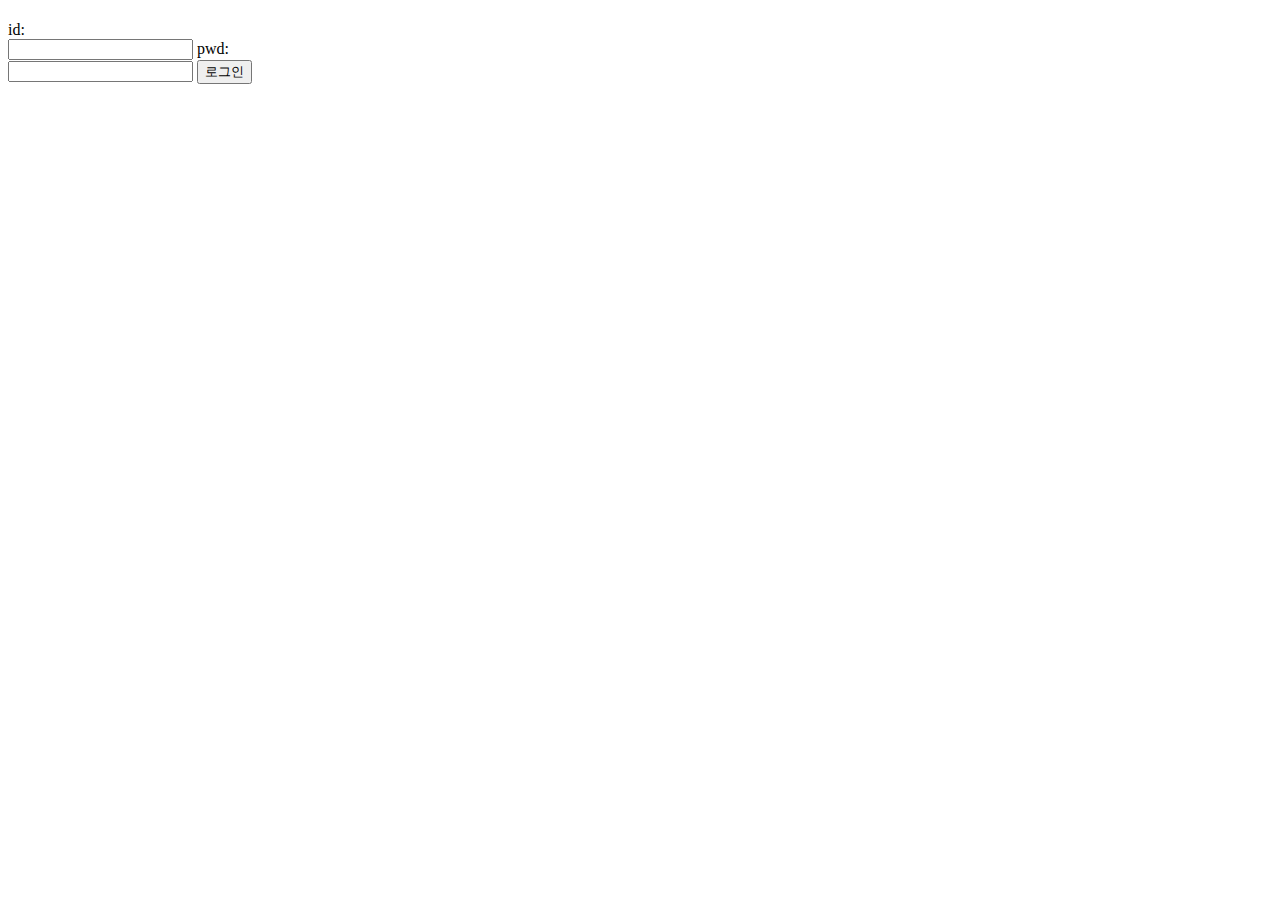
<file: src/main/resources/templates/login.html>
<!DOCTYPE html>
<html lang="en" xmlns:th="http://www.thymeleaf.org">
<head>
    <meta charset="UTF-8">
    <title>Title</title>
</head>
<body>
<h1 th:text="${param.msg}"></h1>
<h1 th:text="${msg}"></h1>
<!--<h1 th:text="${#request.getAttribute('msg')}"></h1>-->
<form action="/login/login" method="post">
    id:<br>
    <input type="text" name="id">
    pwd:<br>
    <input type="password" name="pwd">
    <input type="submit" value="로그인">
</form>
</body>
</html>
</file>
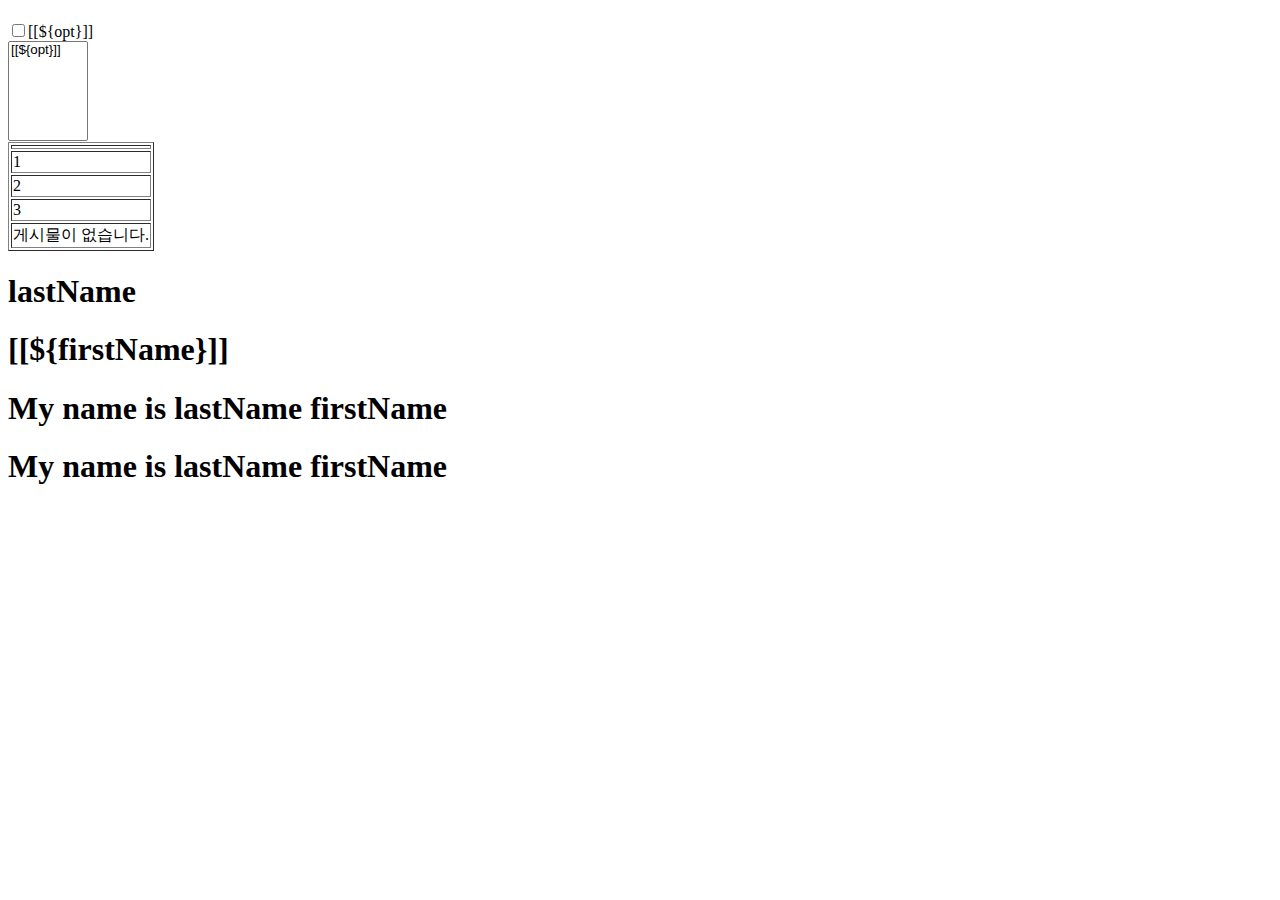
<file: src/main/resources/templates/test.html>
<!DOCTYPE html>
<html lang="en" xmlns:th="http://www.thymeleaf.org">
<head>
    <meta charset="UTF-8">
    <title>Title</title>
    <style>
        select {
            width : 80px;
            height : 100px;
        }
    </style>
</head>
<body>
<h1 th:text="|year : ${year}|"></h1>
<h1 th:text="|id : ${session.id}|"></h1>
<h1 th:text="|email : ${application.email}|"></h1>
<script th:inline="javascript">
    var firstName = [[${firstName}]]
    var lastName = /*[[${lastName}]]*/ "testName"
    var arr = [[${list}]]
    var userObj = [[${user}]]
</script>
<!--<a href="board.html" th:href="@{/board/list(bno=${bno}, type='L')}">aaa</a>-->
<!--/*/<th:block th:each="opt : ${list}">/*/-->
    <input type="checkbox" th:value="${opt}">[[${opt}]]<br>
<!--/*/</th:block>/*/-->
<select name="" id="" multiple>
    <option th:each="opt : ${list}" th:value="${opt}">[[${opt}]]</option>
</select>
<table border="1px">
    <tr th:each="item : ${list}">
        <td th:text="${item}"></td>
    </tr>
    <!--/*-->
    <tr>
        <td>1</td>
    </tr>
    <tr>
        <td>2</td>
    </tr>
    <tr>
        <td>3</td>
    </tr>
    <!--*/-->
<!--    <tr th:if="${list.size}==0"> 더이상 지원되지 않는 표현방식인것같다-->
<!--    <tr th:unless="${list.isEmpty()}">-->
    <tr th:if="${list.isEmpty()}">
        <td>게시물이 없습니다.</td>
    </tr>
</table>
<h1 th:text="${lastName}">lastName</h1>
<h1>[[${firstName}]]</h1>
<h1 th:text="'My name is' + ${lastName} + ',' + ${firstName}">My name is lastName firstName</h1>
<h1 th:text="|My name is ${lastName}, ${firstName}|">My name is lastName firstName</h1>
<span th:text="${'<i>DaeHee Lee</i>'}"></span>
<span th:utext="${'<i>DaeHee Lee</i>'}"></span>
</body>
</html>
</file>
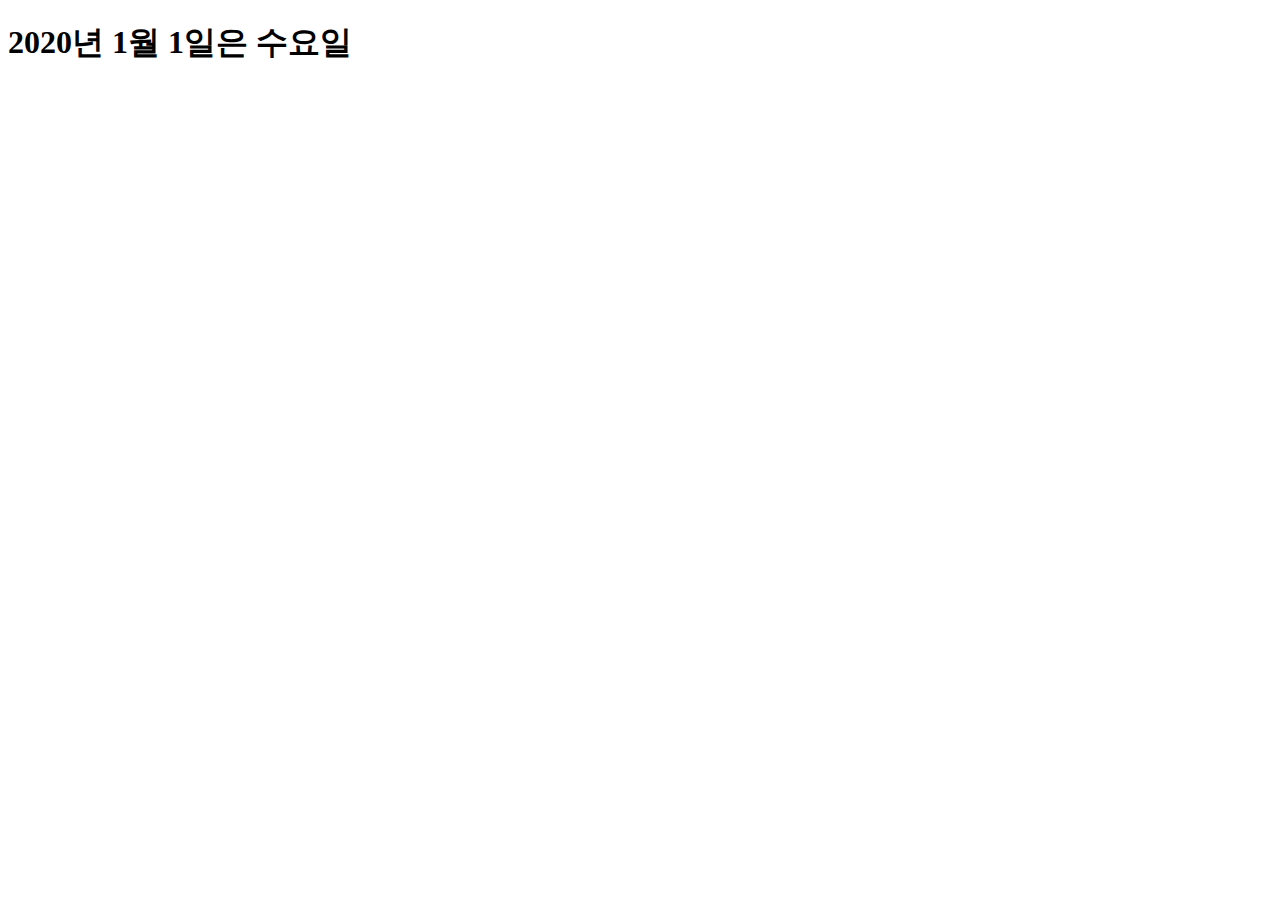
<file: src/main/resources/templates/yoil.html>
<!DOCTYPE html>
<html lang="en" xmlns:th="http://www.thymeleaf.org">
<head>
    <meta charset="UTF-8">
    <title>YoilTeller</title>
</head>
<body>
<h1 th:text="|${myDate.year}년 ${myDate.month}월 ${myDate.day}일은 ${yoil}요일입니다.|">2020년 1월 1일은 수요일</h1>
</body>
</html>
</file>
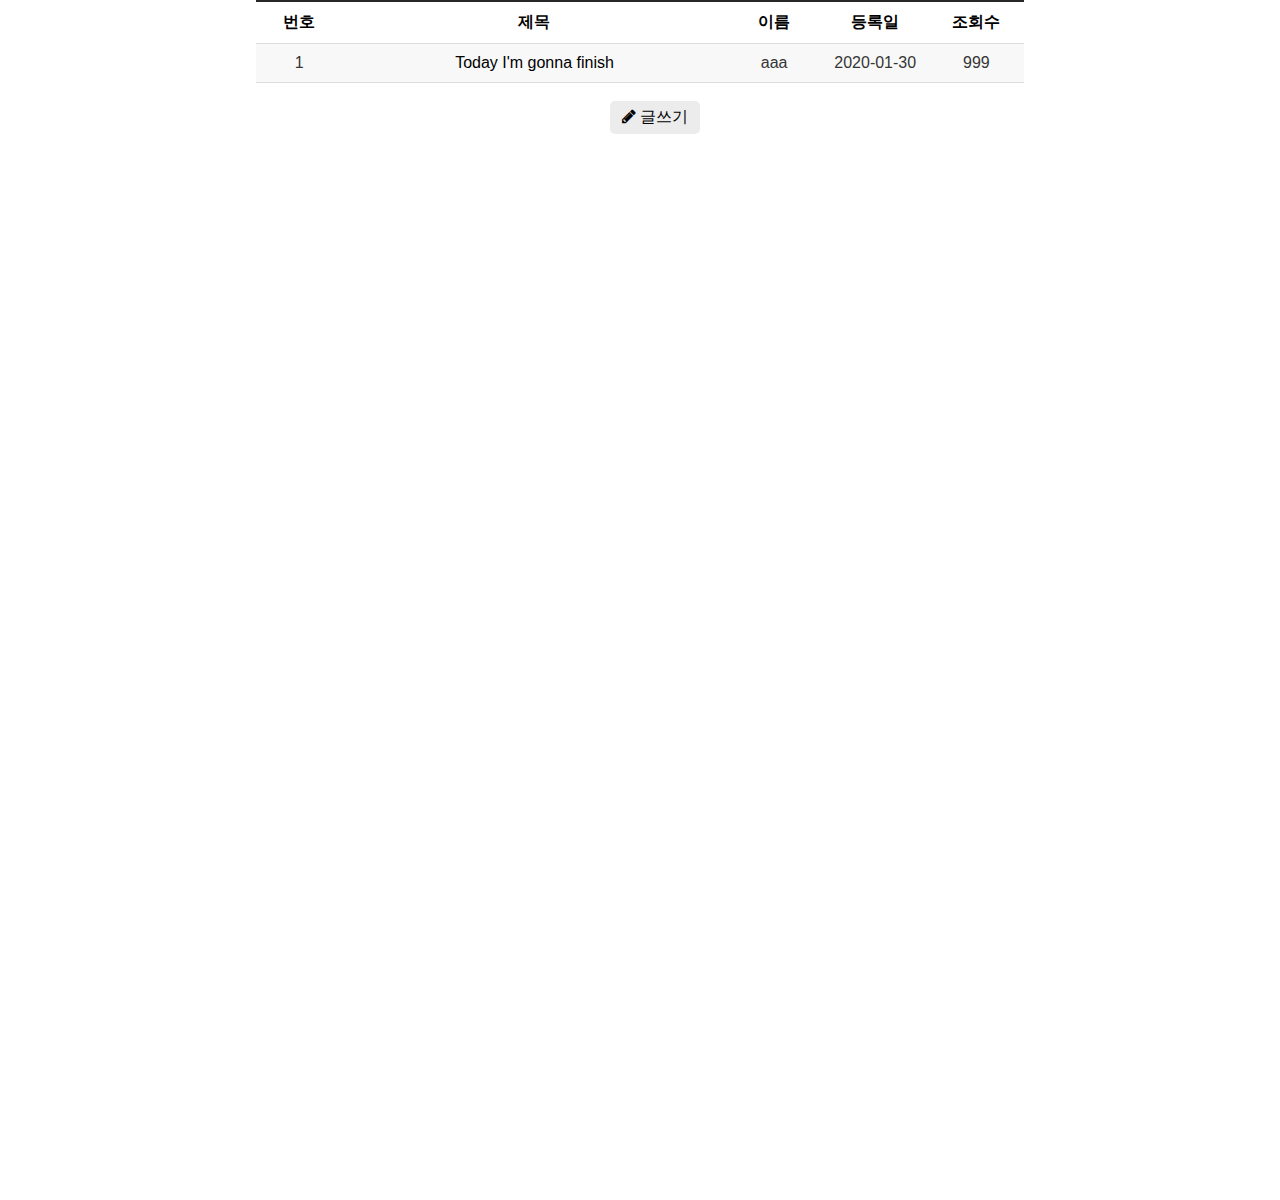
<file: src/main/resources/templates/board/list.html>
<!DOCTYPE html>
<html xmlns:th="http://www.thymeleaf.org">
<head>
    <meta charset="UTF-8">
    <title>fastcampus</title>
    <link rel="stylesheet" href="https://cdnjs.cloudflare.com/ajax/libs/font-awesome/4.7.0/css/font-awesome.min.css">
    <script src="https://code.jquery.com/jquery-3.7.0.min.js" integrity="sha256-2Pmvv0kuTBOenSvLm6bvfBSSHrUJ+3A7x6P5Ebd07/g=" crossorigin="anonymous"></script>
    <style>
        * {
            box-sizing: border-box;
            margin: 0;
            padding: 0;
            font-family: "Noto Sans KR", sans-serif;
        }

        a {
            text-decoration: none;
            color: black;
        }
        button,
        input {
            border: none;
            outline: none;
        }

        .board-container {
            width: 60%;
            height: 1200px;
            margin: 0 auto;
            /* border: 1px solid black; */
        }
        .search-container {
            background-color: rgb(253, 253, 250);
            width: 100%;
            height: 110px;
            border: 1px solid #ddd;
            margin-top : 10px;
            margin-bottom: 30px;
            display: flex;
            justify-content: center;
            align-items: center;
        }
        .search-form {
            height: 37px;
            display: flex;
        }
        .search-option {
            width: 100px;
            height: 100%;
            outline: none;
            margin-right: 5px;
            border: 1px solid #ccc;
            color: gray;
        }

        .search-option > option {
            text-align: center;
        }

        .search-input {
            color: gray;
            background-color: white;
            border: 1px solid #ccc;
            height: 100%;
            width: 300px;
            font-size: 15px;
            padding: 5px 7px;
        }
        .search-input::placeholder {
            color: gray;
        }

        .search-button {
            /* 메뉴바의 검색 버튼 아이콘  */
            width: 20%;
            height: 100%;
            background-color: rgb(22, 22, 22);
            color: rgb(209, 209, 209);
            display: flex;
            align-items: center;
            justify-content: center;
            font-size: 15px;
        }
        .search-button:hover {
            color: rgb(165, 165, 165);
        }

        table {
            border-collapse: collapse;
            width: 100%;
            border-top: 2px solid rgb(39, 39, 39);
        }

        tr:nth-child(even) {
            background-color: #f0f0f070;
        }

        th,
        td {
            width:300px;
            text-align: center;
            padding: 10px 12px;
            border-bottom: 1px solid #ddd;
        }

        td {
            color: rgb(53, 53, 53);
        }

        .no      { width:150px;}
        .title   { width:50%;  }

        td.title   { text-align: left;  }
        td.writer  { text-align: left;  }
        td.viewcnt { text-align: right; }

        td.title:hover {
            text-decoration: underline;
        }

        .paging {
            color: black;
            width: 100%;
            align-items: center;
        }

        .page {
            color: black;
            padding: 6px;
            margin-right: 10px;
        }
        .paging-active {
            background-color: rgb(216, 216, 216);
            border-radius: 5px;
            color: rgb(24, 24, 24);
        }

        .paging-container {
            width:100%;
            height: 70px;
            display: flex;
            margin-top: 50px;
            margin : auto;
        }
        .btn-write {
            background-color: rgb(236, 236, 236); /* Blue background */
            border: none; /* Remove borders */
            color: black; /* White text */
            padding: 6px 12px; /* Some padding */
            font-size: 16px; /* Set a font size */
            cursor: pointer; /* Mouse pointer on hover */
            border-radius: 5px;
            margin-left: 30px;
        }

        .btn-write:hover {
            text-decoration: underline;
        }
    </style>
</head>
<body>
<div style="text-align:center">
    <div class="board-container">
        <table>
            <tr>
                <th class="no">번호</th>
                <th class="title">제목</th>
                <th class="writer">이름</th>
                <th class="regdate">등록일</th>
                <th class="viewcnt">조회수</th>
            </tr>
            <tr th:each="board : ${list}">
                <td th:text="${board.bno}" th:class="no">1</td>
                <td><a th:href="@{/board/read(bno=${board.bno})}" th:text="${board.title}">Today I'm gonna finish</a></td>
                <td th:text="${board.user.id}">aaa</td>
                <td th:text="${#dates.format(board.upDate,'yyyy-MM-dd')}">2020-01-30</td>
                <td th:text="${board.viewCnt}" th:class="viewcnt">999</td>
            </tr>
            </c:forEach>
        </table>
        <br>
        <button id="writeBtn" class="btn-write" onclick="location.href='/board/write'"><i class="fa fa-pencil"></i> 글쓰기</button>
    </div>
</div>
</body>
</html>
</file>
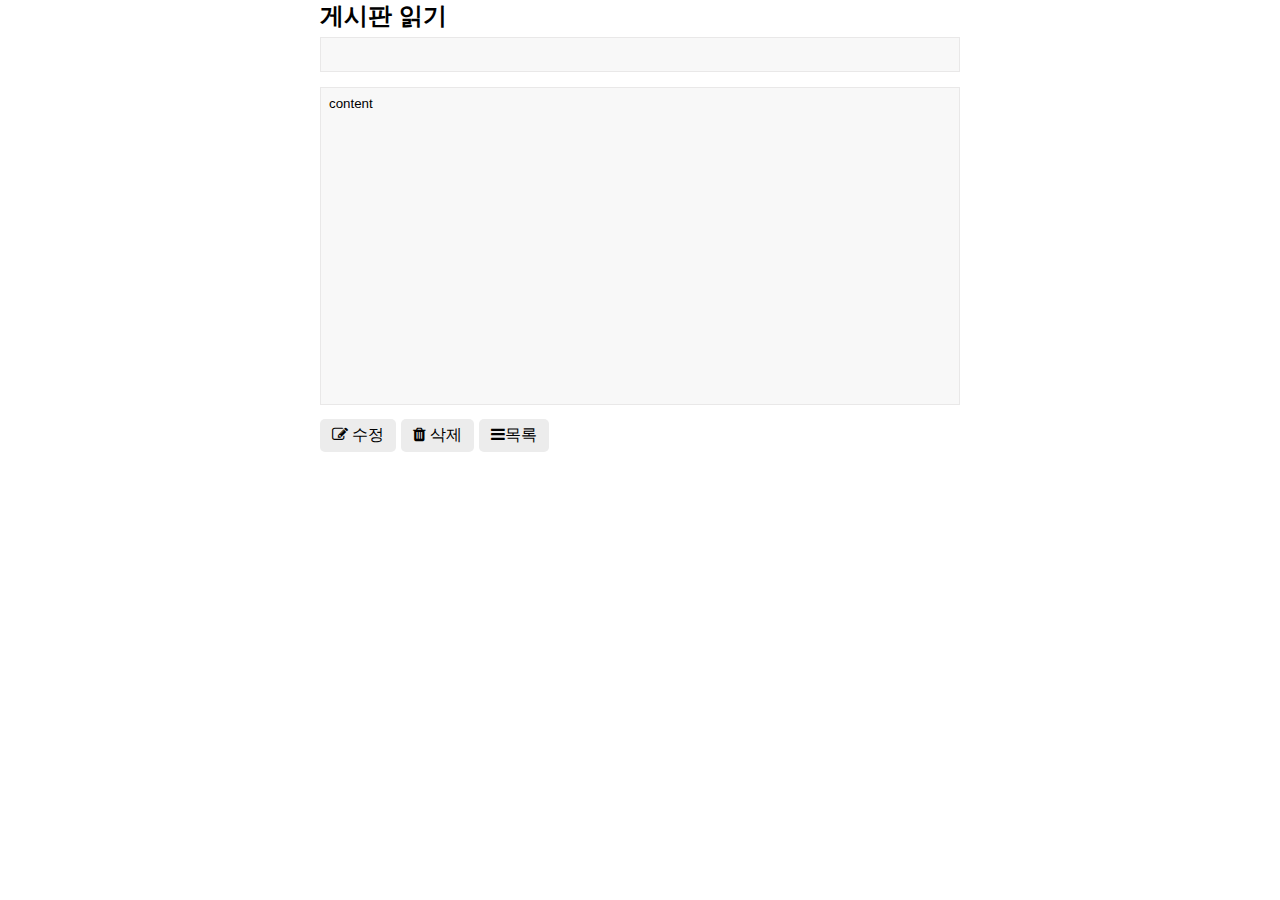
<file: src/main/resources/templates/board/read.html>
<!DOCTYPE html>
<html lang="ko" xmlns:th="http://www.thymeleaf.org">
<head>
    <meta charset="UTF-8">
    <title>fastcampus</title>
    <link rel="stylesheet" href="https://cdnjs.cloudflare.com/ajax/libs/font-awesome/4.7.0/css/font-awesome.min.css">
    <script src="https://code.jquery.com/jquery-3.7.0.min.js" integrity="sha256-2Pmvv0kuTBOenSvLm6bvfBSSHrUJ+3A7x6P5Ebd07/g=" crossorigin="anonymous"></script>
    <style>
        * {
            box-sizing: border-box;
            margin: 0;
            padding: 0;
            font-family: "Noto Sans KR", sans-serif;
        }

        .container {
            width : 50%;
            margin : auto;
        }

        .writing-header {
            position: relative;
            margin: 20px 0 0 0;
            padding-bottom: 10px;
            border-bottom: 1px solid #323232;
        }

        input {
            width: 100%;
            height: 35px;
            margin: 5px 0px 10px 0px;
            border: 1px solid #e9e8e8;
            padding: 8px;
            background: #f8f8f8;
            outline-color: #e6e6e6;
        }

        textarea {
            width: 100%;
            background: #f8f8f8;
            margin: 5px 0px 10px 0px;
            border: 1px solid #e9e8e8;
            resize: none;
            padding: 8px;
            outline-color: #e6e6e6;
        }

        .frm {
            width:100%;
        }
        .btn {
            background-color: rgb(236, 236, 236); /* Blue background */
            border: none; /* Remove borders */
            color: black; /* White text */
            padding: 6px 12px; /* Some padding */
            font-size: 16px; /* Set a font size */
            cursor: pointer; /* Mouse pointer on hover */
            border-radius: 5px;
        }

        .btn:hover {
            text-decoration: underline;
        }
    </style>
</head>
<body>
<div class="container">
    <h2 th:class="writing-header">게시판 읽기</h2>
    <form id="form" class="frm" action="" method="post">
        <input type="hidden" name="bno" th:value="${board.bno}">

        <input name="user" type="hidden" th:value="${board.user.id}" readonly='readonly'>
        <input name="title" type="text" th:value="${board.title}" readonly='readonly'><br>
        <textarea name="content" rows="20" th:text="${board.content}">content</textarea><br>

        <button type="button" id="modifyBtn" class="btn btn-modify"><i class="fa fa-edit"></i> 수정</button>
        <button type="button" id="removeBtn" class="btn btn-remove"><i class="fa fa-trash"></i> 삭제</button>
        <button type="button" id="listBtn" class="btn btn-list"><i class="fa fa-bars"></i>목록</button>
    </form>
    <script>
        $("#removeBtn").on("click", function(){
            if(!confirm("정말로 삭제하시겠습니까?")) return;

            let form = $("#form");
            form.attr("action", "[[@{/board/remove(bno=${board.bno})}]]");
            form.attr("method", "post");
            form.submit();
        });

        $("#modifyBtn").on("click", function(){
            location.href="[[@{/board/modify(bno=${board.bno})}]]"
        });

        $("#listBtn").on("click", function(){
            location.href="[[@{/board/list}]]";
        });
    </script>
</div>
</body>
</html>
</file>
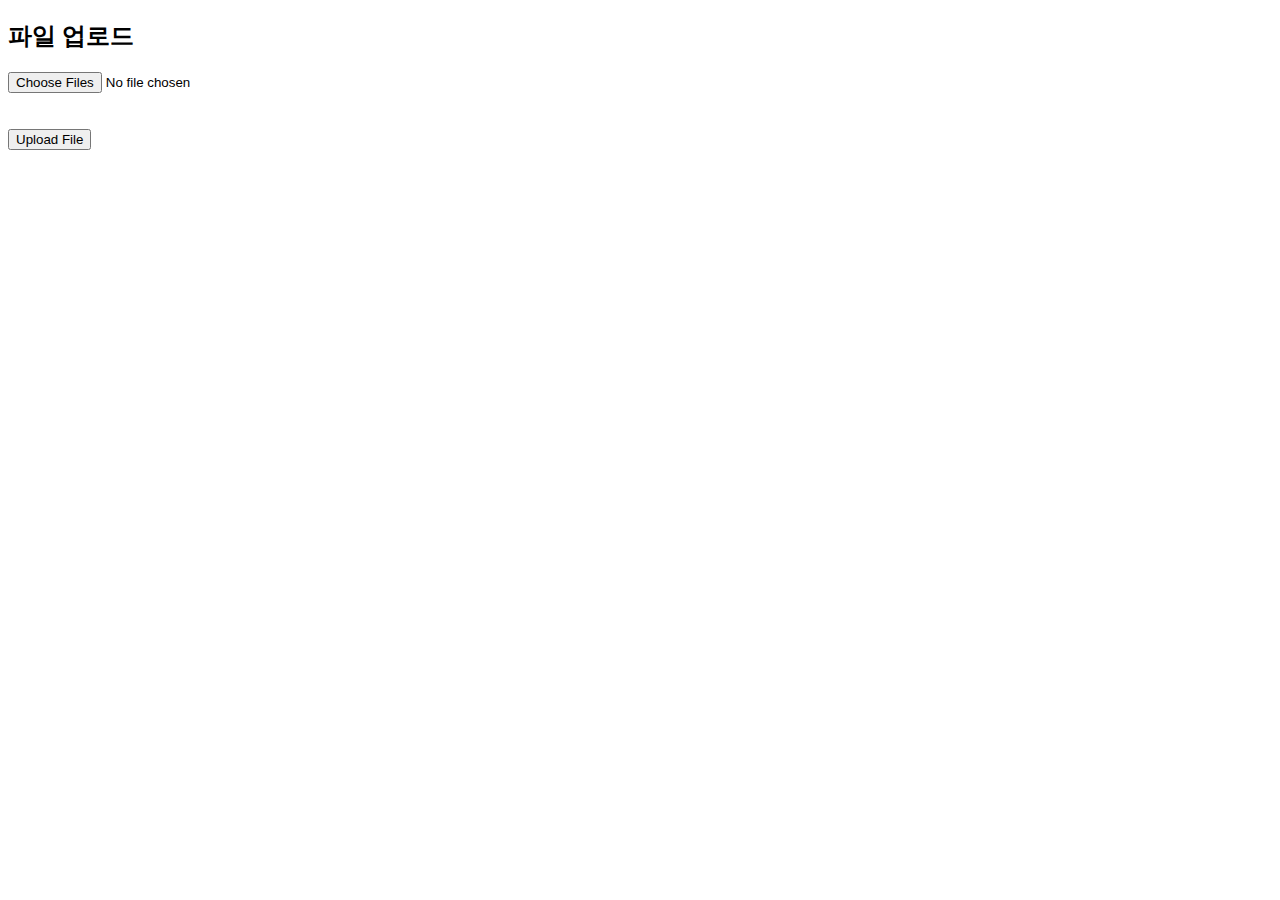
<file: src/main/resources/templates/board/uploadFile.html>
<!DOCTYPE html>
<html xmlns:th="http://www.thymeleaf.org">
<head>
    <title>File Upload</title>
    <style>
        a { text-decoration: none; }
    </style>
    <script src="https://ajax.googleapis.com/ajax/libs/jquery/3.5.1/jquery.min.js"></script>

    <script>
        let fileList = [];

        function deleteFile(filename) {
            $.ajax({
                url : '/board/deleteFile',
                data : { filename : filename },
                dataType : 'text',
                type : 'POST',
                success : function(result) {
                    alert(result);

                    // 파일 목록에서 삭제된 파일을 제거
                    fileList = fileList.filter(f => f != filename) // 해당 파일을 제외한 파일만 남긴다.
                    showFileList();
                }
            })
        }

        function showFileList () {
            let tmp = ``; // 따옴표 아니고 백틱, 숫자 1키 옆에 있는 것
            for(file of fileList) {
                tmp += `<li><a href="/board/download?filename=${file}">${file}</a>
                            <button id="deleteBtn" onclick="deleteFile('${file}')">삭제</button>
                        </li>`
            }
            $('#fileList ul').html(tmp);
        }

        $(document).ready(function() {
            let copy = $("#uploadDiv").clone();
            $('#uploadBtn').on("click", function() {
                var formData = new FormData();
                var inputFile = $('input[name=files]');
                var files = inputFile[0].files;

                for(i = 0; i< files.length; i++) {
                    formData.append("files", files[i]);
                }

                $.ajax({
                    url : '/board/uploadAjax',
                    processData : false,
                    contentType : false,
                    data : formData,
                    type : "POST",
                    success : function(result) {
                        console.dir(result);
                        // 1. uploadDiv를 초기화
                        $('#uploadDiv').html(copy.html());

                        // 2. 파일 목록을 fileList에 추가
                        fileList = fileList.concat(result);
                        showFileList();
                    }
                })
            })
        })
    </script>
</head>
<body>
<h2>파일 업로드</h2>
<!--<form id="uploadForm" action="/board/uploadFile" method="post" enctype="multipart/form-data">-->
<div id="uploadDiv">
    <input type="file" id="file" name="files" multiple/>
</div>
<br><br>
<button id="uploadBtn">Upload File</button>

<!--</form>-->
<div id="fileList">
    <ul>

    </ul>
</div>
</body>
</html>
</file>
